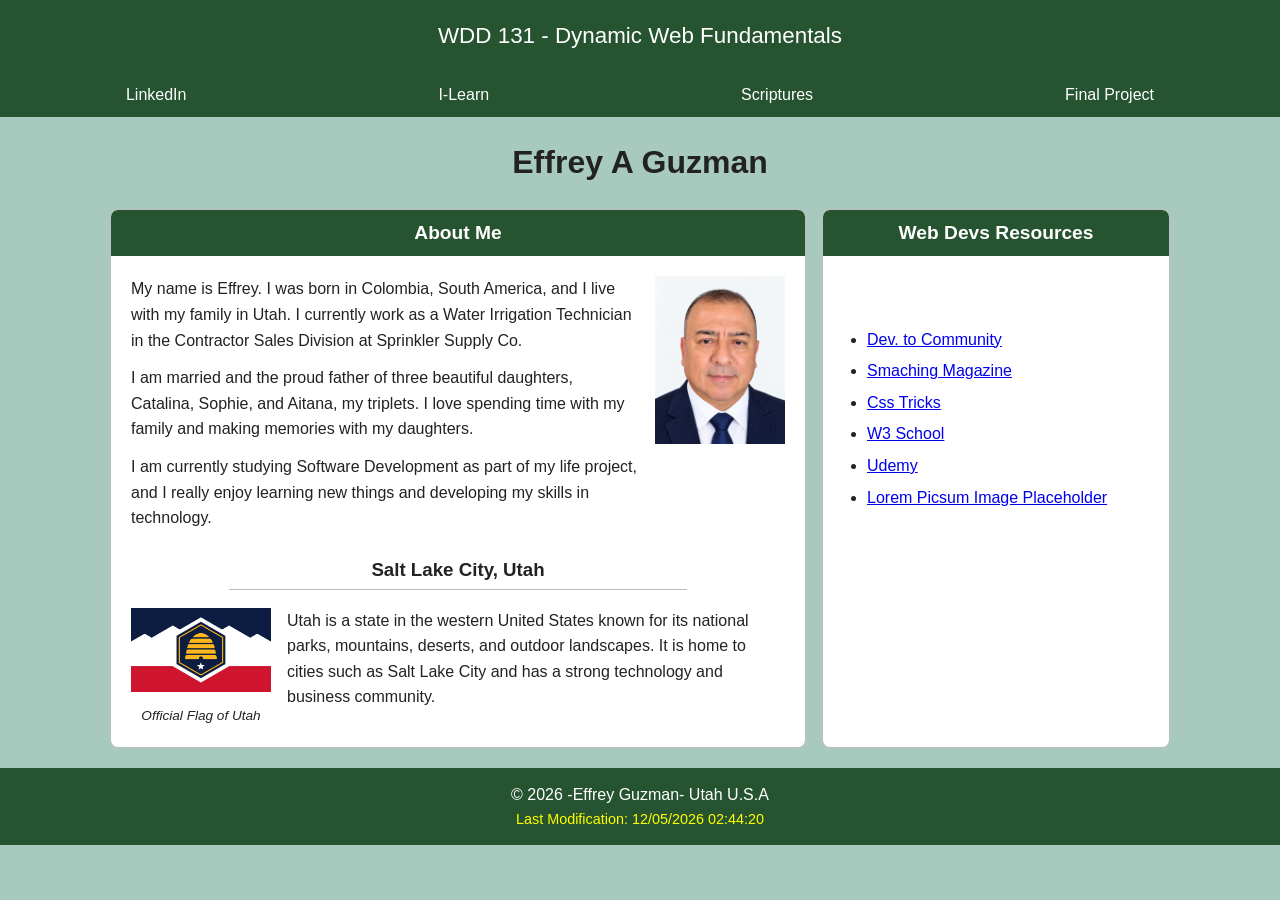
<file: index.html>
<!doctype html>
<html lang="en">
  <head>
    <meta charset="UTF-8" />
    <meta name="viewport" content="width=device-width, initial-scale=1.0" />
    <title>WDD131 - Effrey Guzman</title>
    <meta name="description" content="WDD 131 - Dynamic Web Fundamentals - Effrey Guzman. Course home page with web development activities and projects."/>
    <meta name="author" content="Effrey Guzman"/>
    <link rel="stylesheet" href="styles/base.css"/>
    <link rel="preconnect" href="https://fonts.googleapis.com"/>
    <link rel="preconnect" href="https://fonts.gstatic.com" crossorigin />
    <link href="https://fonts.googleapis.com/css2?family=Didact+Gothic&display=swap" rel="stylesheet"/>
    <script src="scripts/getdates.js" defer></script>
  </head>
  <body>
    <!-- HEADER -->
    <header class="top-header">
      <span id="course-title">WDD 131 - Dynamic Web Fundamentals</span>
      <!-- NAVIGATION -->
      <nav>
        <a href="https://www.linkedin.com/in/efrey-guzman-0877ba280/" target="_blank">LinkedIn</a>
        <a href=" https://byui.instructure.com/" target="_blank">I-Learn</a>
        <a href="https://www.churchofjesuschrist.org/study/scriptures/" target="_blank" >Scriptures</a>
        <a href="#" target="_blank">Final Project</a>
      </nav>
    </header>
    <main>
      <!-- PAGE TITLE -->
      <h1 class="page-title">Effrey A Guzman</h1>
      <!-- ABOUT ME -->
      <section class="card">
        <h2>About Me</h2>
        <div class="card-content">
          <div class="intro">
            <div class="intro-text">
              <p>
                My name is Effrey. I was born in Colombia, South America, and I
                live with my family in Utah. I currently work as a Water
                Irrigation Technician in the Contractor Sales Division at
                Sprinkler Supply Co.
              </p>
              <p>
                I am married and the proud father of three beautiful daughters,
                Catalina, Sophie, and Aitana, my triplets. I love spending time
                with my family and making memories with my daughters.
              </p>
              <p>
                I am currently studying Software Development as part of my life
                project, and I really enjoy learning new things and developing
                my skills in technology.
              </p>
            </div>
            <img src="images/efreyPhotoA.png" alt="efrey's photo" />
          </div>
          <h3>Salt Lake City, Utah</h3>
          <div class="location">
            <figure>
              <img src="images/utahflag.webp" alt="flag" />
              <figcaption>Official Flag of Utah</figcaption>
            </figure>
            <p>
              Utah is a state in the western United States known for its
              national parks, mountains, deserts, and outdoor landscapes. It is
              home to cities such as Salt Lake City and has a strong technology
              and business community.
            </p>
          </div>
        </div>
      </section>
      <section class="card resources-card">
        <h2>Web Devs Resources</h2>
        <div class="card-content">
            <ul>
                <li><a href="https://developer.mozilla.org/" target="_blank">Dev. to Community</a></li>
                <li><a href="https://developer.mozilla.org/" target="_blank">Smaching Magazine</a></li>
                <li><a href="https://developer.mozilla.org/" target="_blank">Css Tricks</a></li>
                <li><a href="https://developer.mozilla.org/" target="_blank">W3 School</a></li>
                <li><a href="https://developer.mozilla.org/" target="_blank">Udemy</a></li>
                <li><a href="https://developer.mozilla.org/" target="_blank">Lorem Picsum Image Placeholder</a></li>
            </ul>
        </div>
      </section>
    </main>
    <footer>
        <p>
            &copy; <span id="currentyear"></span> -Effrey Guzman- Utah U.S.A
        </p>
        <p id="lastModified">
        </p>
    </footer>
  </body>
</html>
</file>
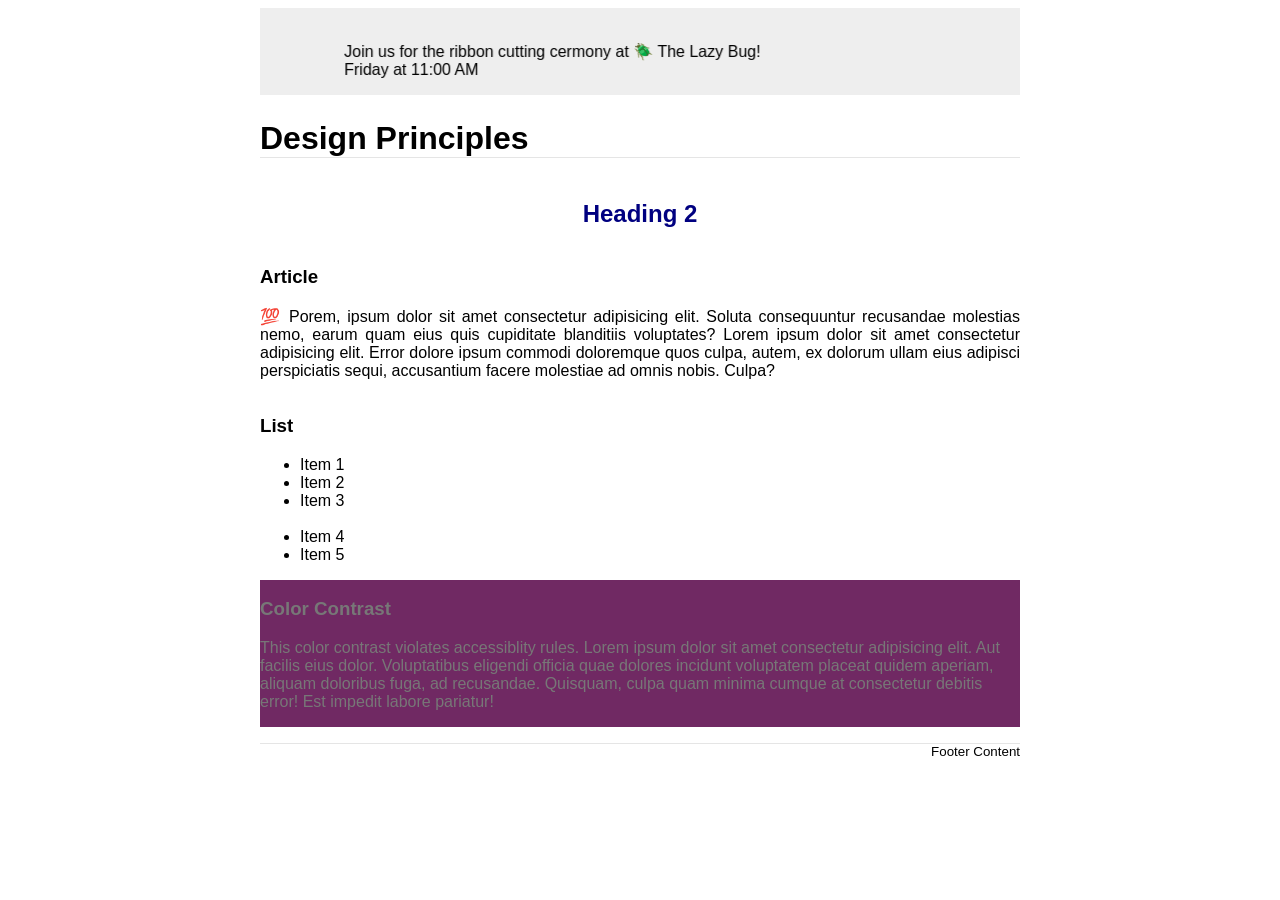
<file: week03/design.html>
<!DOCTYPE html>
<html lang="en">
<head>
    <meta charset="UTF-8">
    <meta name="viewport" content="width=device-width, initial-scale=1.0">
    <title>Document</title>
    <link rel="stylesheet" href="styles/design.css">
</head>
<body>
    <header>
	<marquee behavior="alternate" direction="right"><br>Join us for the ribbon cutting cermony at 🪲 The Lazy Bug!<br>Friday at 11:00 AM</marquee>
	<h1>Design Principles</h1>
</header>
<main>
	<h2>Heading 2</h2>
	<section>
		<h3>Article</h3>
		<article>
			<p>💯 Porem, ipsum dolor sit amet consectetur adipisicing elit. Soluta consequuntur recusandae molestias nemo, earum quam eius quis cupiditate blanditiis voluptates? Lorem ipsum dolor sit amet consectetur adipisicing elit. Error dolore ipsum commodi doloremque quos culpa, autem, ex dolorum ullam eius adipisci perspiciatis sequi, accusantium facere molestiae ad omnis nobis. Culpa?</p>
		</article>
	</section>
	<section>
		<h3>List</h3>
		<ul>
			<li>Item 1</li>
			<li>Item 2</li>
			<li>Item 3<br><br></li>
			<li>Item 4</li>
			<li>Item 5</li>
		</ul>
	</section>
	<div class="callout">
		<h3>Color Contrast</h3>
		<p>This color contrast violates accessiblity rules. Lorem ipsum dolor sit amet consectetur adipisicing elit. Aut facilis eius dolor. Voluptatibus eligendi officia quae dolores incidunt voluptatem placeat quidem aperiam, aliquam doloribus fuga, ad recusandae. Quisquam, culpa quam minima cumque at consectetur debitis error! Est impedit labore pariatur!</p>
	</div>
</main>
<footer>
	Footer Content
</footer>
    
</body>
</html>
</file>
<file: styles/base.css>
/* =========================
   GENERAL
========================= */

:root {
  --primary-color: #265330;
  --nav-color: #0e1d0f;
  --text-color: #222222;
  --border-color: #bdbdbd;
}

* {
    box-sizing: border-box;
    margin: 0;
    padding: 0;
}

body {
    margin: 0;
    background-color: #a8c9be;
    color: var(--text-color);
    font-family: "Google Sans", sans-serif;
    font-size: 16px;
    line-height: 1.6;
}

/* =========================
   Header
========================= */

.top-header {
    background-color: var(--primary-color);
    color: #ffffff;
}

#course-title {
    display: block;
    padding: 18px 16px;
    text-align: center;
    font-size: 1.4rem;
}

/* =========================
   Navigation
========================= */
nav {
    display: flex;
    justify-content: space-around;
    align-items: center;

}

nav a {
    padding: 10px 18px;
    color: #ffffff;
    text-decoration: none;
}

nav a:hover {
    background-color: #454545;
}

nav a:focus-visible {
    outline: 3px solid #ffdf70;
    outline-offset: -3px;
}

/* =========================
  Main Layout 
========================= */
main {
    display: grid;
    grid-template-columns: 2fr 1fr;
    gap: 16px;
    width: 100%;
    max-width: 1100px;
    margin: 0 auto;
    padding: 20px;

}

.page-title {
    grid-column: 1/-1;
    margin: 0 0 4px;
    text-align: center;
    font-size: 2rem;
}


/* =========================
       Card 
========================= */
.card {
    min-width: 0;
    overflow: hidden;
    border: 1px solid var(--border-color);
    border-radius: 8px;
    background-color: #ffffff;
}

.card h2 {
    margin: 0;
    padding: 8px 16px;
    background-color: var(--primary-color);
    color: #ffffff;
    text-align: center;
    font-size: 1.2rem;
}

.card-content {
    padding: 20px;
}

/* =========================
   About Me
========================= */

.intro {
    display: flex;
    gap: 18px;
    align-items: flex-start;

}

.intro-text {
    flex: 1;

}

.intro-text p {
    margin-bottom: 12px;
}

.intro img {
    width: 130px;
    height: auto; 
}

.card h3 {
    width: 70%;
    margin: 12px auto 18px;
    padding-bottom: 4px;
    text-align: center;
    border-bottom: 1px solid var(--border-color);
}

.location {
    display: flex;
    gap: 16px;
    align-items: flex-start;
}

.location figure {
    margin: 0;
    text-align: center;
}

.location img {
    width: 140px;
    height: auto; 
}

.location figcaption {
    margin-top: 6px;
    font-size: 0.85rem;
    font-style: italic;
}

.location p {
    flex: 1;
}

/* =========================
   WEB DEVELOPMENT RESOURCES
========================= */

.card ul {
    margin: 0;
    padding-left: 24px;
}

.card li {
    margin-bottom: 6px;

}

.card li a {
    color: #0000ee;

}

.card li a:hover {
    text-decoration: none;
}

.resources-card .card-content {
    display: flex;
    align-items: center;
    min-height: 330px;
}

/* =========================
   FOOTER
========================= */
footer {
    margin-top: 0;
    padding: 14px 16px;
    background-color: var(--primary-color);
    color: #ffffff;
    text-align: center;
}

footer p {
    margin: 0;
}

#lastModified {
    color: #ffff00;
    font-size: 0.9rem;
}
</file>
<file: week03/styles/design.css>
body {
	font-family: Roboto, helvetica, sans-serif;
}

header,
main,
footer {
	max-width: 760px;
	margin: 0 auto;
}

marquee {
	padding: 1rem;
	background-color: #eee;
}

h1 {
	border-bottom: 1px solid rgba(0, 0, 0, 0.1);
}

main {
	display: grid;
}

h2 {
	color: navy;
	text-align: center;
}

article p {
	text-align: justify;
}

.callout {
	color: #777;
	background-color: #702963;
}

footer {
	margin-top: 1rem;
	border-top: 1px solid rgba(0, 0, 0, 0.1);
	font-size: smaller;
	text-align: right;
}
</file>
